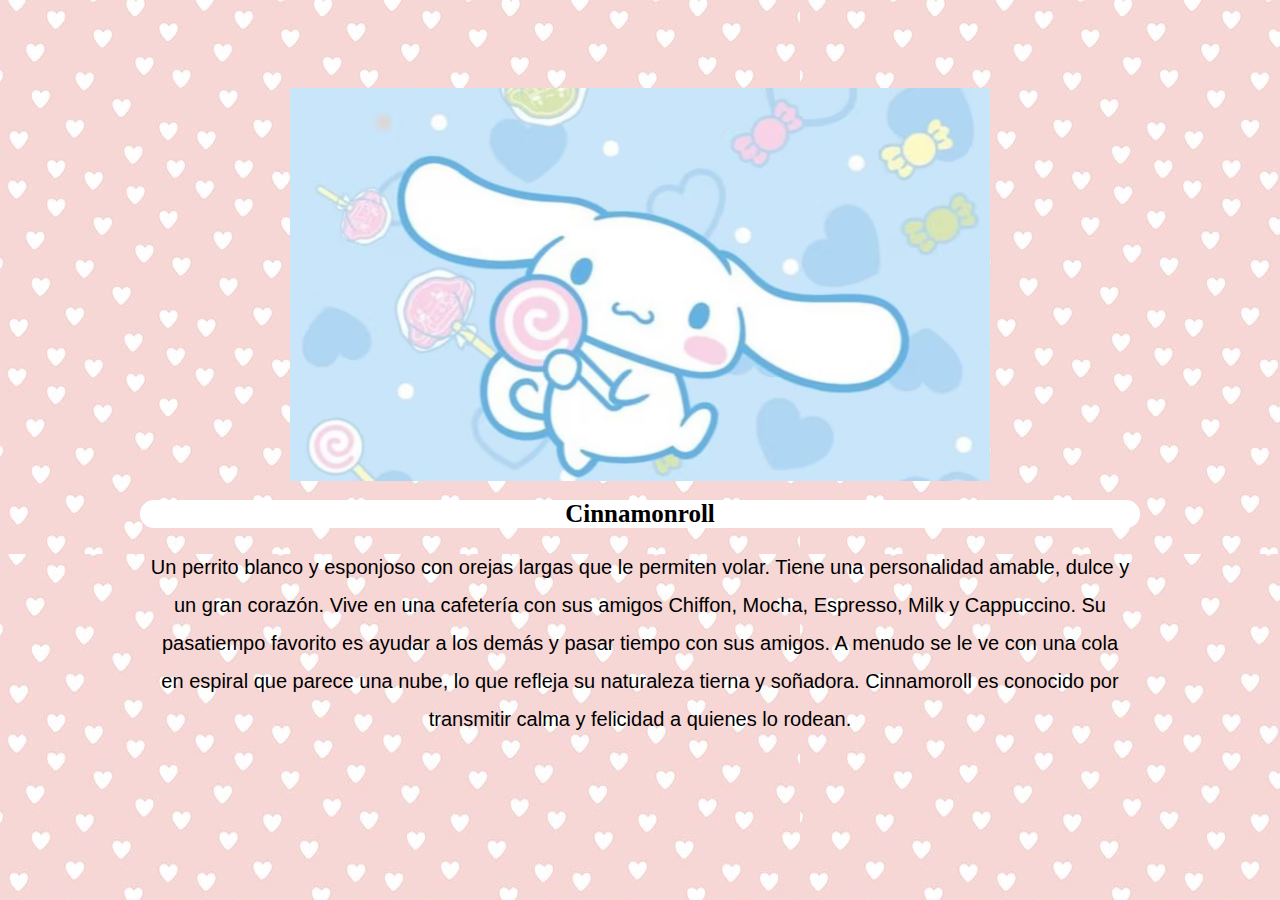
<file: Cinnamonroll.html>
<!DOCTYPE html>
<html lang="en">

<head>
    <meta charset="UTF-8">
    <meta name="viewport" content="width=device-width, initial-scale=1.0">
    <link rel="stylesheet" href="index.css">

    <title>Cinnamonroll</title>
</head>
<body>
    <div class="fondo">
        <div class="tarjeta">
        <div class="contenido">
            <div class="img">
                <img src="Imagenes/cin.avif"
                    alt="Cinnamonroll">
            </div>
            <div class="texto"></div>
            <div class="nombrePersonaje">Cinnamonroll</div>
            <div class="descripcionPersonaje">Un perrito blanco y esponjoso con orejas largas que le permiten volar.
                Tiene una personalidad amable, dulce y un gran corazón. Vive en una cafetería con sus amigos Chiffon,
                Mocha, Espresso, Milk y Cappuccino. Su pasatiempo favorito es ayudar a los demás y pasar tiempo con sus
                amigos. A menudo se le ve con una cola en espiral que parece una nube, lo que refleja su naturaleza
                tierna y soñadora. Cinnamoroll es conocido por transmitir calma y felicidad a quienes lo rodean.</div>
        </div>
        </div>
    </div>
</body>
</html>
</file>
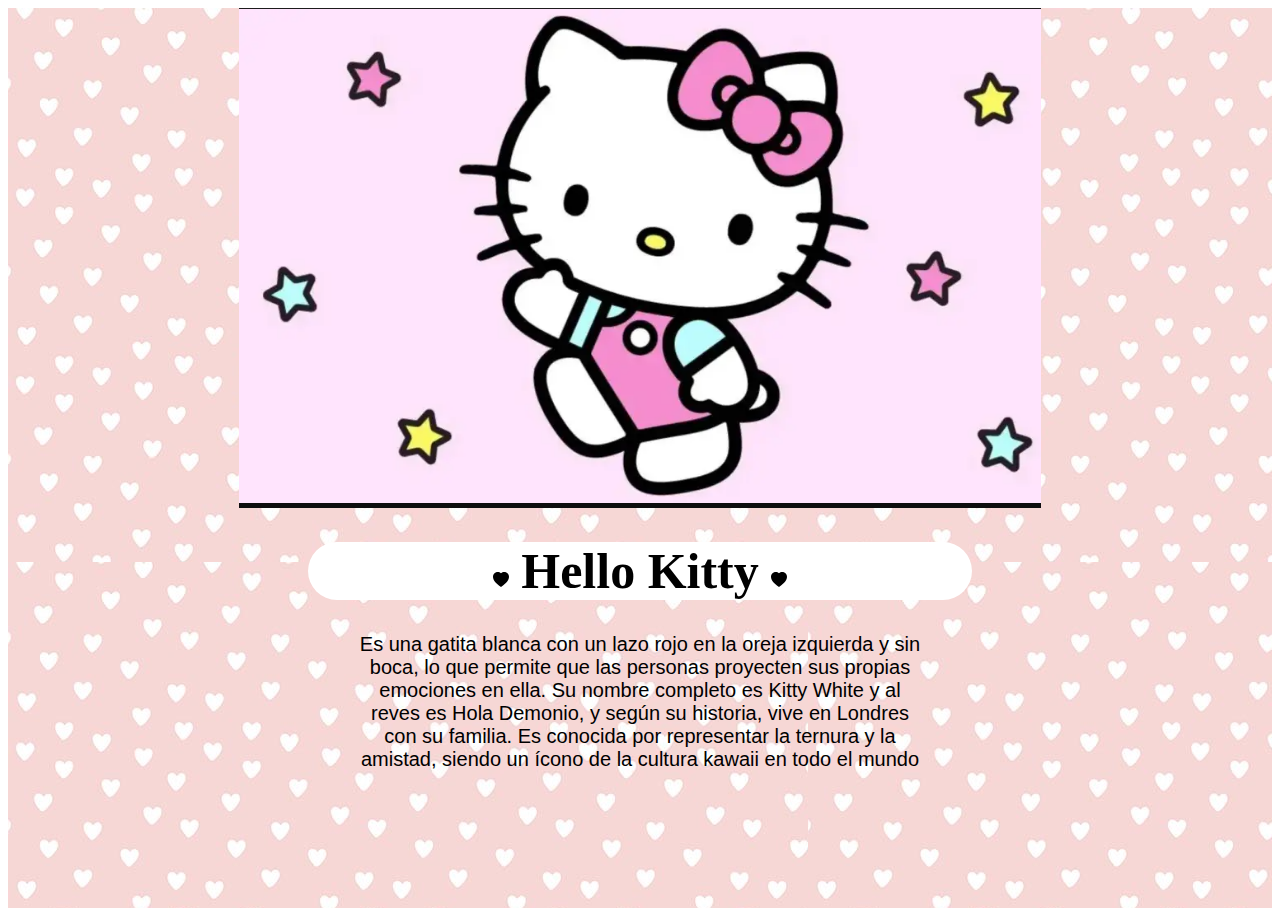
<file: HelloKitty.html>
<!DOCTYPE html>
<html lang="en">
<head>
    <meta charset="UTF-8">
    <meta name="viewport" content="width=device-width, initial-scale=1.0">
    <link rel="stylesheet" href="HelloKitty.css"></link>
    <title>Document</title>
</head>
<body>
    <div class="HelloKitty">
        
        <div class="fondo">

            <div class="foto">
                <img src="Imagenes Sanrio/Hello Kitty.png"><img>
            </div>
            <div class="nombre">
            
                <h1> <svg xmlns="http://www.w3.org/2000/svg" width="16" height="16" fill="currentColor" class="bi bi-heart-fill" viewBox="0 0 16 16">
                    <path fill-rule="evenodd" d="M8 1.314C12.438-3.248 23.534 4.735 8 15-7.534 4.736 3.562-3.248 8 1.314"/> 
                    </svg> Hello Kitty <svg xmlns="http://www.w3.org/2000/svg" width="16" height="16" fill="currentColor" class="bi bi-heart-fill" viewBox="0 0 16 16">
                <path fill-rule="evenodd" d="M8 1.314C12.438-3.248 23.534 4.735 8 15-7.534 4.736 3.562-3.248 8 1.314"/> 
                </svg> </h1>
            </div> 
            <div class= "descripcion">
                <frase>Es una gatita blanca con un lazo rojo en la oreja izquierda y sin boca, lo que permite que las personas proyecten sus propias emociones en ella. Su nombre completo es Kitty White y al reves es Hola Demonio, y según su historia, vive en Londres con su familia. Es conocida por representar la ternura y la amistad, 
siendo un ícono de la cultura kawaii en todo el mundo</frase>
                </div>
         
        </div>
    </div>
</body>
</html>
</file>
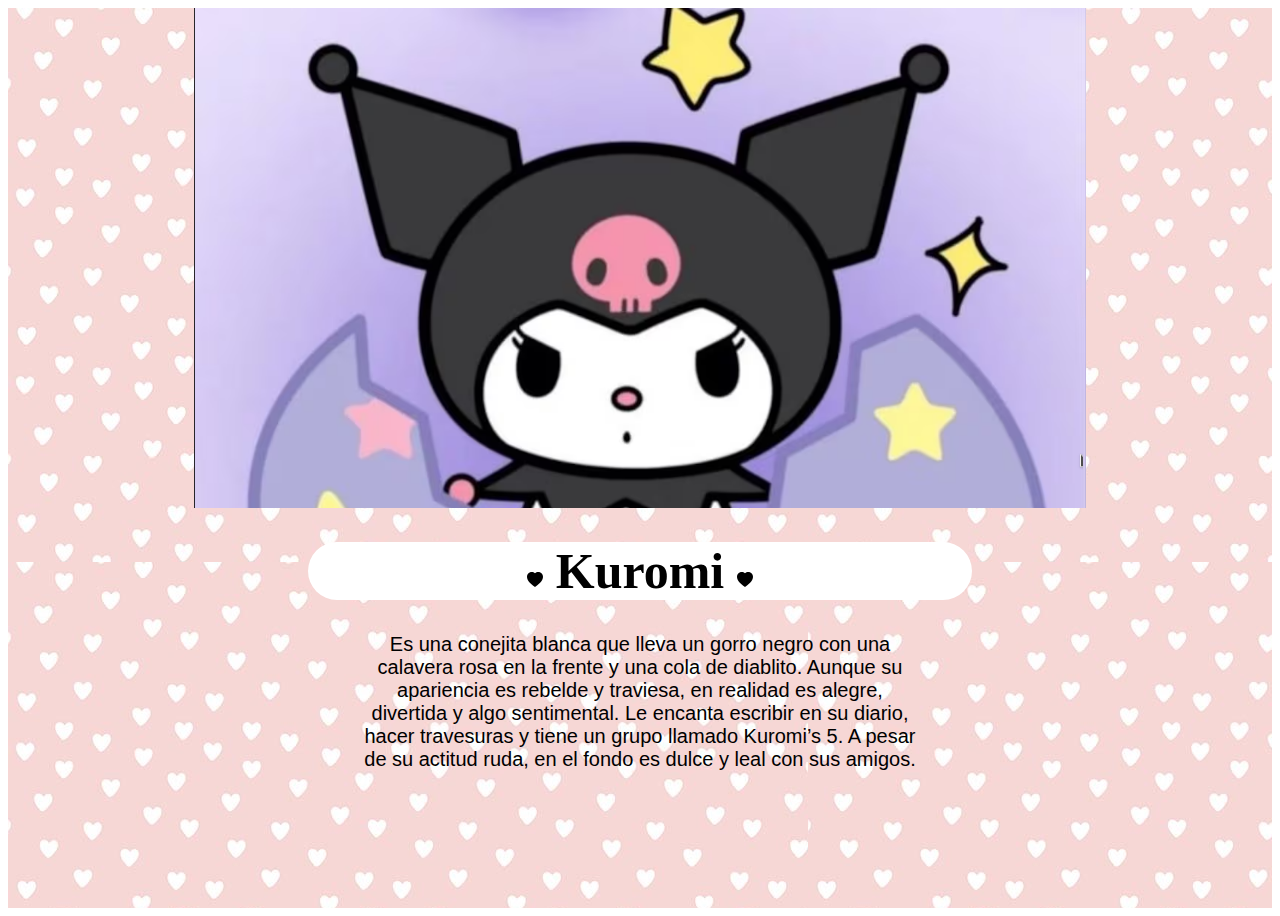
<file: Kuromi.html>
<!DOCTYPE html>
<html lang="en">
<head>
    <meta charset="UTF-8">
    <meta name="viewport" content="width=device-width, initial-scale=1.0">
    <link rel="stylesheet" href="Kuromi.css"></link>
    <title>Document</title>
</head>
<body>
    <div class="Kuromi">
        <div class="fondo">
       
            <div class="foto">
                <img src="Imagenes Sanrio/Kuromi.png"><img>
            </div>
            <div class="nombre">
            
                <h1> <svg xmlns="http://www.w3.org/2000/svg" width="16" height="16" fill="currentColor" class="bi bi-heart-fill" viewBox="0 0 16 16">
                    <path fill-rule="evenodd" d="M8 1.314C12.438-3.248 23.534 4.735 8 15-7.534 4.736 3.562-3.248 8 1.314"/> 
                    </svg> Kuromi <svg xmlns="http://www.w3.org/2000/svg" width="16" height="16" fill="currentColor" class="bi bi-heart-fill" viewBox="0 0 16 16">
                <path fill-rule="evenodd" d="M8 1.314C12.438-3.248 23.534 4.735 8 15-7.534 4.736 3.562-3.248 8 1.314"/> 
                </svg> </h1>
            
            </div> 
            <div class="descripcion">
                <frase>Es una conejita blanca que lleva un gorro negro con una calavera rosa en la frente y una cola de diablito. Aunque su apariencia es rebelde y traviesa, en realidad es alegre, divertida y algo sentimental. Le encanta escribir en su diario, hacer travesuras y tiene un grupo llamado Kuromi’s 5. A pesar de su actitud ruda, en el fondo es dulce y leal con sus amigos.</frase>
            </div>
       
        </div>
    </div>
</body>
</html>
</file>
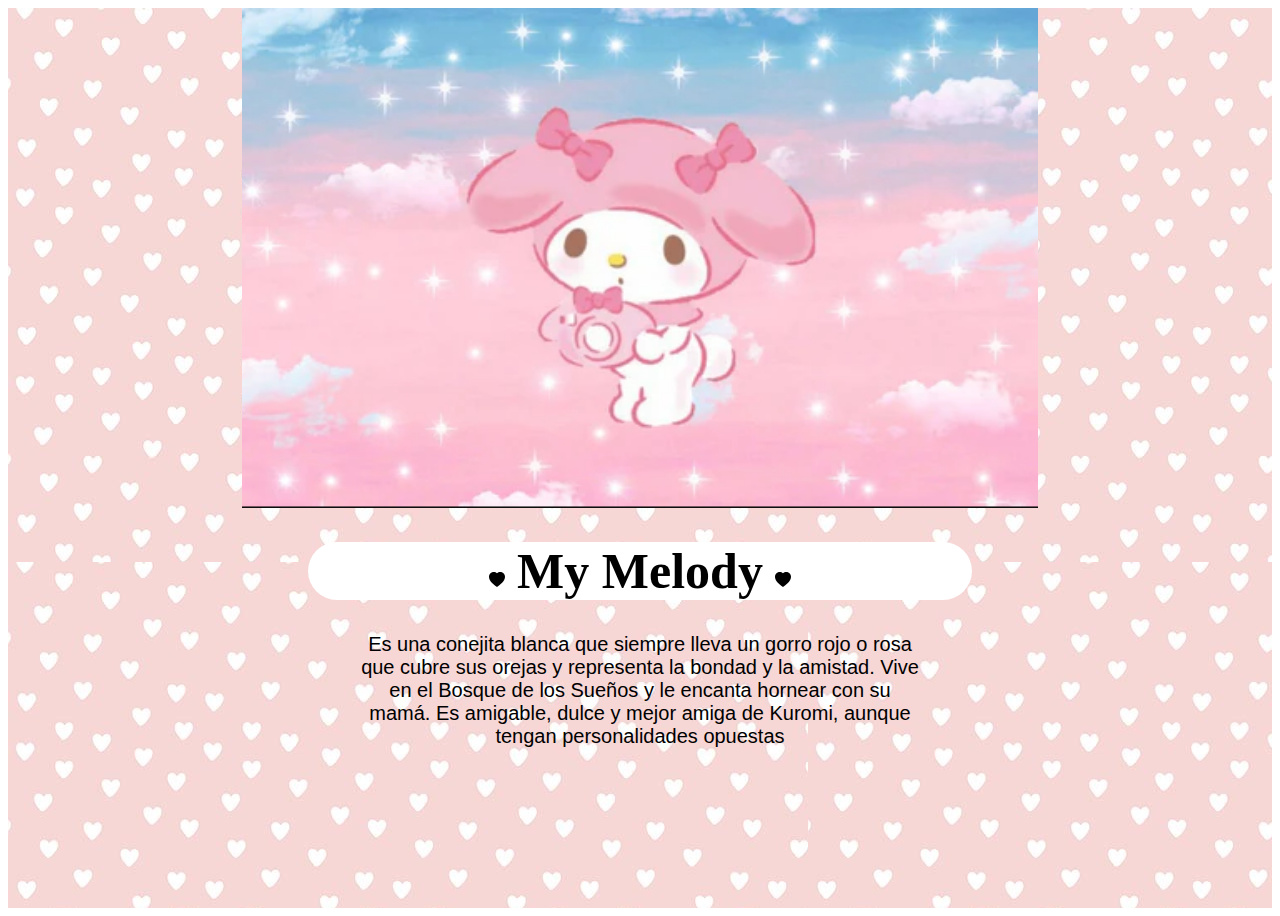
<file: MyMelody.html>
<!DOCTYPE html>
<html lang="en">
<head>
    <meta charset="UTF-8">
    <meta name="viewport" content="width=device-width, initial-scale=1.0">
    <link rel="stylesheet" href="MyMelody.css"></link>
    <title>Document</title>
</head>
<body>
    <div class="MyMelody">
        <div class="fondo">
        
            <div class="foto">
                <img src="Imagenes Sanrio/My Melody.png"><img>
            </div>
            <div class="nombre">
            
                <h1> <svg xmlns="http://www.w3.org/2000/svg" width="16" height="16" fill="currentColor" class="bi bi-heart-fill" viewBox="0 0 16 16">
                    <path fill-rule="evenodd" d="M8 1.314C12.438-3.248 23.534 4.735 8 15-7.534 4.736 3.562-3.248 8 1.314"/> 
                    </svg> My Melody <svg xmlns="http://www.w3.org/2000/svg" width="16" height="16" fill="currentColor" class="bi bi-heart-fill" viewBox="0 0 16 16">
                    <path fill-rule="evenodd" d="M8 1.314C12.438-3.248 23.534 4.735 8 15-7.534 4.736 3.562-3.248 8 1.314"/> 
                </svg> </h1>
            
            
            </div> 
            <div class="descripcion">
                <frase>Es una conejita blanca que siempre lleva un gorro rojo o rosa que cubre sus orejas y representa la bondad y la amistad. Vive en el Bosque de los Sueños y le encanta hornear con su mamá. Es amigable, dulce y mejor amiga de Kuromi, aunque tengan personalidades opuestas</frase>
            </div>
        </div>    
    </div>
</body>
</html>
</file>
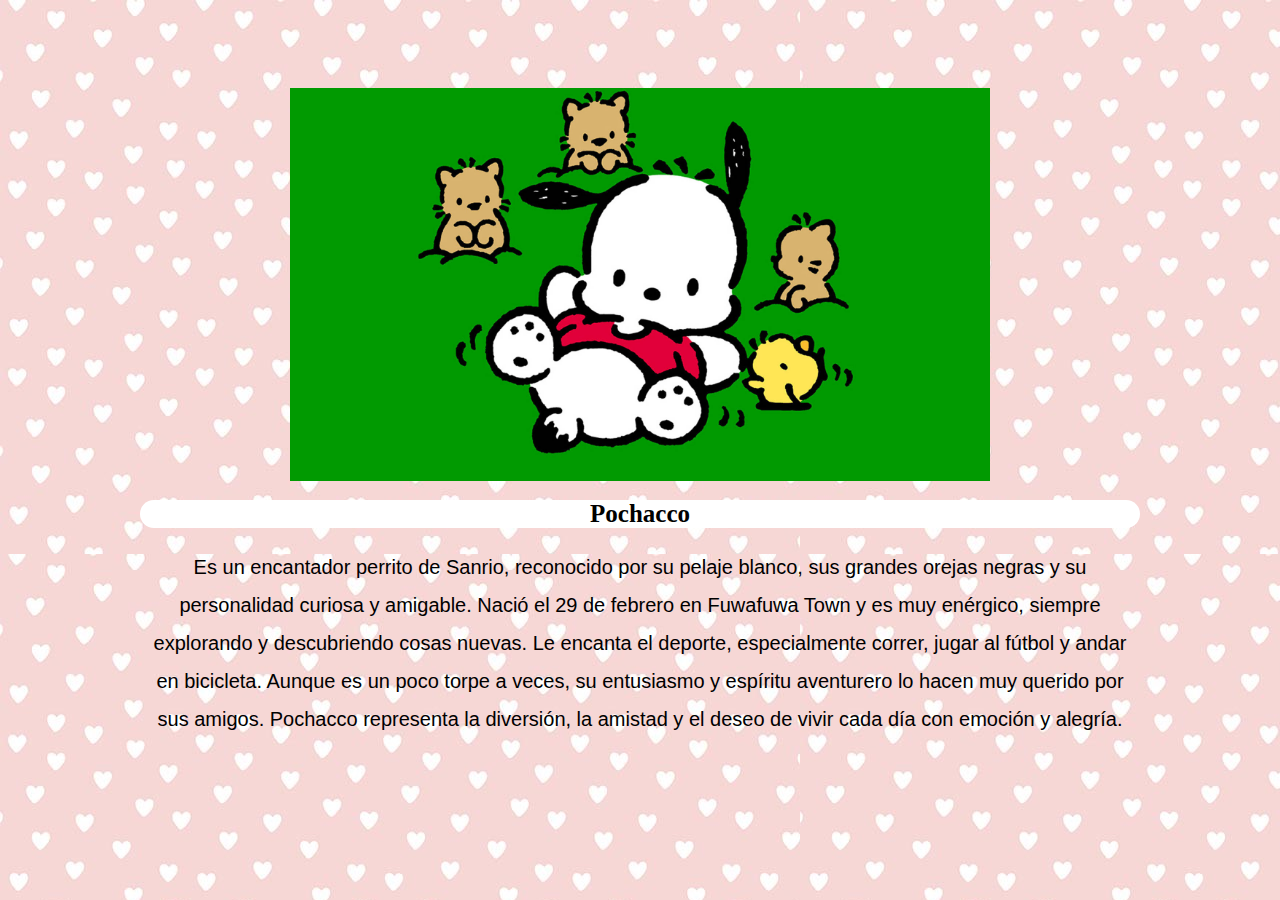
<file: Pochacco.html>
<!DOCTYPE html>
<html lang="en">

<head>
    <meta charset="UTF-8">
    <meta name="viewport" content="width=device-width, initial-scale=1.0">
    <link rel="stylesheet" href="index.css">

    <title>Pochacco</title>
</head>
<body>
    <div class="fondo">
        <div class="tarjeta">
        <div class="contenido">
            <div class="img">
                <img src="Imagenes/pochacco-murk8bv5qzb4tu85.jpg" alt="Pochacco"></img>
            </div>
            <div class="texto">
                <div class="nombrePersonaje">Pochacco</div>
                <div class="descripcionPersonaje">
                    Es un encantador perrito de Sanrio, reconocido por su pelaje blanco, sus grandes orejas negras y su
                    personalidad curiosa y amigable. Nació el 29 de febrero en Fuwafuwa Town y es muy enérgico, siempre
                    explorando y descubriendo cosas nuevas. Le encanta el deporte, especialmente correr, jugar al fútbol
                    y andar en bicicleta. Aunque es un poco torpe a veces, su entusiasmo y espíritu aventurero lo hacen
                    muy querido por sus amigos. Pochacco representa la diversión, la amistad y el deseo de vivir cada
                    día con emoción y alegría.</div>
            </div>
            </div>
        </div>
</body>
</html>
</file>
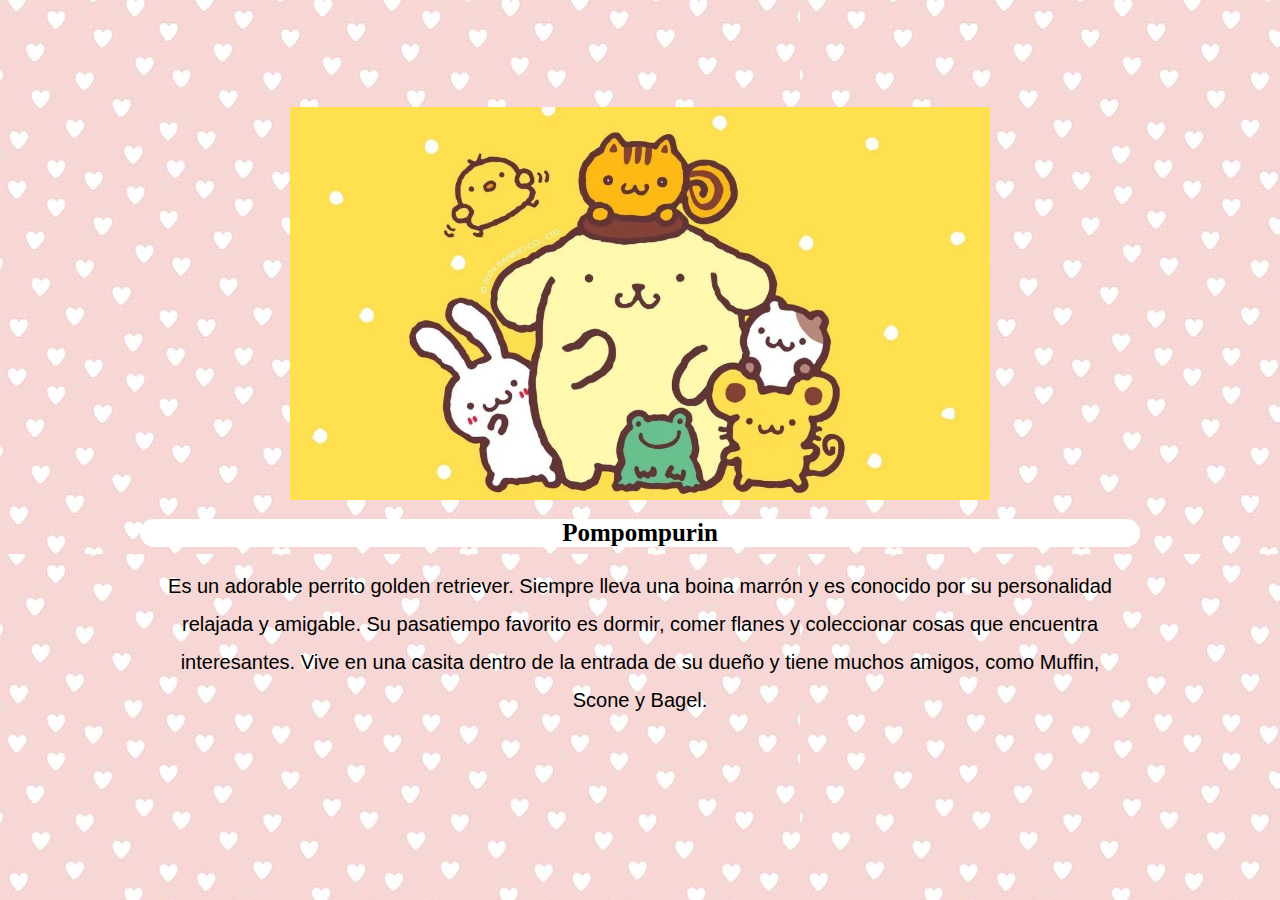
<file: Pompompurin.html>
<!DOCTYPE html>
<html lang="en">

<head>
    <meta charset="UTF-8">
    <meta name="viewport" content="width=device-width, initial-scale=1.0">
    <link rel="stylesheet" href="index.css">

    <title>Pompompurin</title>
</head>
<body>
    <div class="fondo">
        <div class="tarjeta">
            <div class="contenido">
                <div class="img">
                    <img src="Imagenes/pompompurin-sanrio-personajes.webp"
                        alt="Pompompurin">
                </div>
                <div class="texto"></div>
                <div class="nombrePersonaje">Pompompurin</div>
                <div class="descripcionPersonaje">Es un adorable perrito golden retriever. Siempre lleva una boina
                    marrón y es conocido por su personalidad relajada y amigable. Su pasatiempo favorito es dormir,
                    comer flanes y coleccionar cosas que encuentra interesantes. Vive en una casita dentro de la entrada
                    de su dueño y tiene muchos amigos, como Muffin, Scone y Bagel.</div>
            </div>
        </div>
    </div>
</body>
</html>
</file>
<file: index.css>
body {
    display: flex;
    justify-content: center;
    align-items: center;
    padding: 40px;
    background-image: url(Imagenes\ Sanrio/fondo.jpg);
    
}

.fondo{
    display: flex;
    justify-content: center;
    align-items: center;    
    margin-top: 150px;
}

.tarjeta {
    display: flex;
    justify-content: space-between;
    align-items: center;
   height: 400px;
   width: 1000px;
   border-radius: 20px;
   text-align: center;
   padding: 20px;


 
}

.img img {
    width: 700px; 
    height: auto; 
}

.nombrePersonaje {
    color:black;
    margin-top: 15px;
    font-size: 25px;
    font-weight: bold;
    background-color: white;
    border-radius: 40px;
    font-family: Georgia, Times, 'Times New Roman', serif;
}

.descripcionPersonaje {
    font-size: 20px;
    color: black;
    padding: 10px;
    line-height: 1.9; 
    margin-top: 10px;
    text-align: center;
    font-family: Arial, Helvetica, sans-serif;
}
</file>
<file: HelloKitty.css>
.HelloKitty {
    align-items: center;
    display: flex;
   
}

.fondo {
   background-image: url('Imagenes\ Sanrio/fondo.jpg');   
   height: 100vh;
   width: 100vw;

}


.foto {
    display: flex;
    justify-content: center;
    height: 500px;
}

.nombre {
    background-color: white; 
    font-size: 25px;
    font-family: Georgia, Times, 'Times New Roman', serif;
    text-align: center;
    margin-left: 300px;
    margin-right: 300px;
    border-radius: 40px;
}


.descripcion {
    font-family: Arial, Helvetica, sans-serif;
    font-size: 20px;
    display: flex;
    text-align: center;
    padding-right: 350px;
    padding-left: 350px;
    
}
</file>
<file: Kuromi.css>
.Kuromi {
    align-items: center;
    display: flex;
    justify-content: center;
}


.fondo {
    background-image: url('Imagenes\ Sanrio/fondo.jpg');   
    height: 100vh;
    width: 100vw;
 
 }
 
 
.foto {
     box-shadow: white;
     display: flex;
     justify-content: center;
     height: 500px;

 }
 
.nombre {
    background-color: white; 
     font-size: 25px;
     font-family: Georgia, Times, 'Times New Roman', serif;
     text-align: center;
     margin-left: 300px;
     margin-right: 300px;
     border-radius: 40px;
 }
 
 
 
.descripcion {
     font-family: Arial, Helvetica, sans-serif;
     font-size: 20px;
     display: flex;
     text-align: center;
     padding-right: 350px;
     padding-left: 350px;
     
 }
</file>
<file: MyMelody.css>
.MyMelody {
    align-items: center;
    display: flex;
}


.fondo {
    background-image: url('Imagenes\ Sanrio/fondo.jpg');   
    height: 100vh;
    width: 100vw;
 
 }
 
 
.foto {
     display: flex;
     justify-content: center;
     height: 500px;
 }
 
.nombre {
    background-color: white; 
     font-size: 25px;
     font-family: Georgia, Times, 'Times New Roman', serif;
     text-align: center;
     margin-left: 300px;
     margin-right: 300px;
     border-radius: 40px;
 }
 
 
 
.descripcion {
     font-family: Arial, Helvetica, sans-serif;
     font-size: 20px;
     display: flex;
     text-align: center;
     padding-right: 350px;
     padding-left: 350px;
     
 }
</file>
